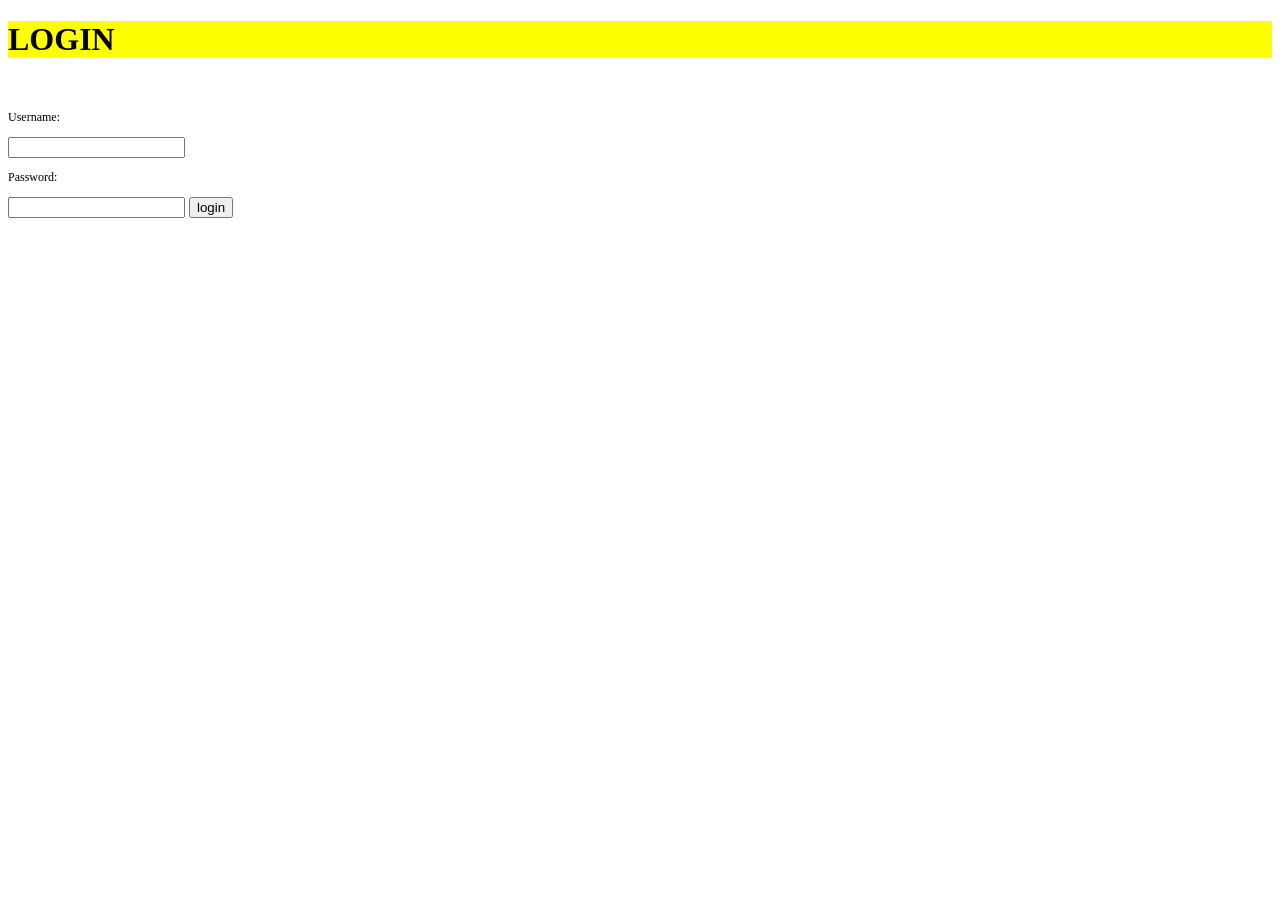
<file: css_selector/index.html>
<!DOCTYPE html>
<html lang="en">
<head>
    <meta charset="UTF-8">
    <meta name="viewport" content="width=device-width, initial-scale=1.0">
    <title>Document</title>
    <style>
         h1{
            color:skyblue (10, 10, 46);
            background-color:yellow;

       }
      p{
        font-size: 12px;


      }
      #ulabel{
        border: 5px yellowgreen;

      }
      #plabel{
        border: 2px blue;
      }
      .red-text{
        color: red;rgba(5, 1, 1, 0.986);
      }  
      .blue-bg{
        background-color:darkgoldenrod(182, 182, 236);
      }  








    </style>
</head>
<body>
    <h1>LOGIN</h1>
    <br>
    <p id "ulabel" class "red-text blue-bg">Username:</p>
    <input type="text" name="username" id=username"">
    <br>
    <p>Password:</p>
    <input type="password" name="password" id="password">
    <input type="submit" value="login">
    
</body>
</html>
</file>
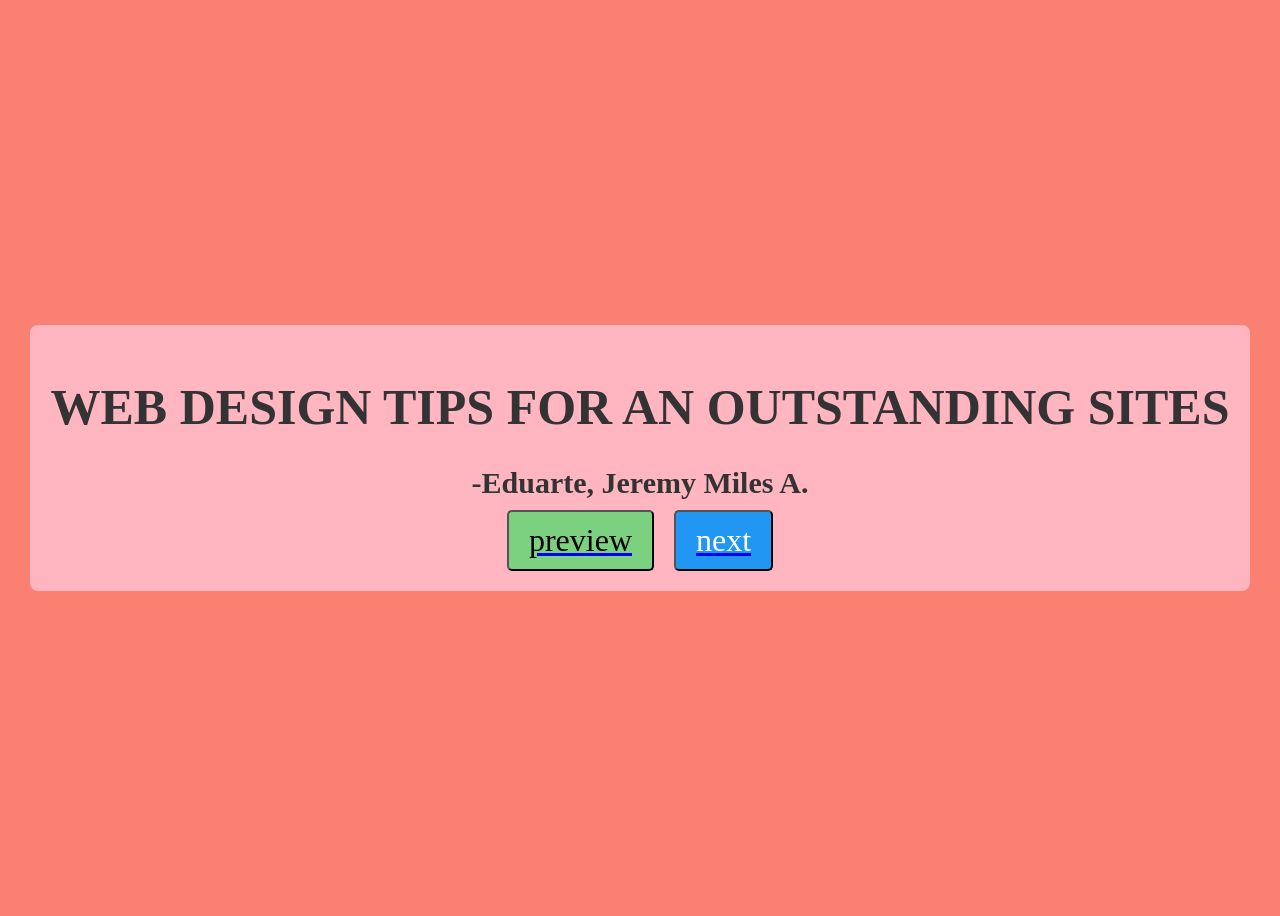
<file: Design_tips/Index.html>
<!DOCTYPE html>
<html lang="en">
<head>
    <meta charset="UTF-8">
    <meta name="viewport" content="width=device-width, initial-scale=1.0">
    <title>Next and Preview Buttons</title>
    <link rel="stylesheet" href="style.css">
</head>
<body>
    <div class="container">
    <h1> WEB DESIGN TIPS FOR AN OUTSTANDING SITES</h1> 
    <h3> -Eduarte, Jeremy Miles A.</h3> 
        
    <a href="page1.html">

    <div class="button-container">
        <button class="btn preview-btn">preview</button>
        <button class="btn next-btn">next</button>
    </div>
</div>
</body>
</html>            
    </a>
</file>
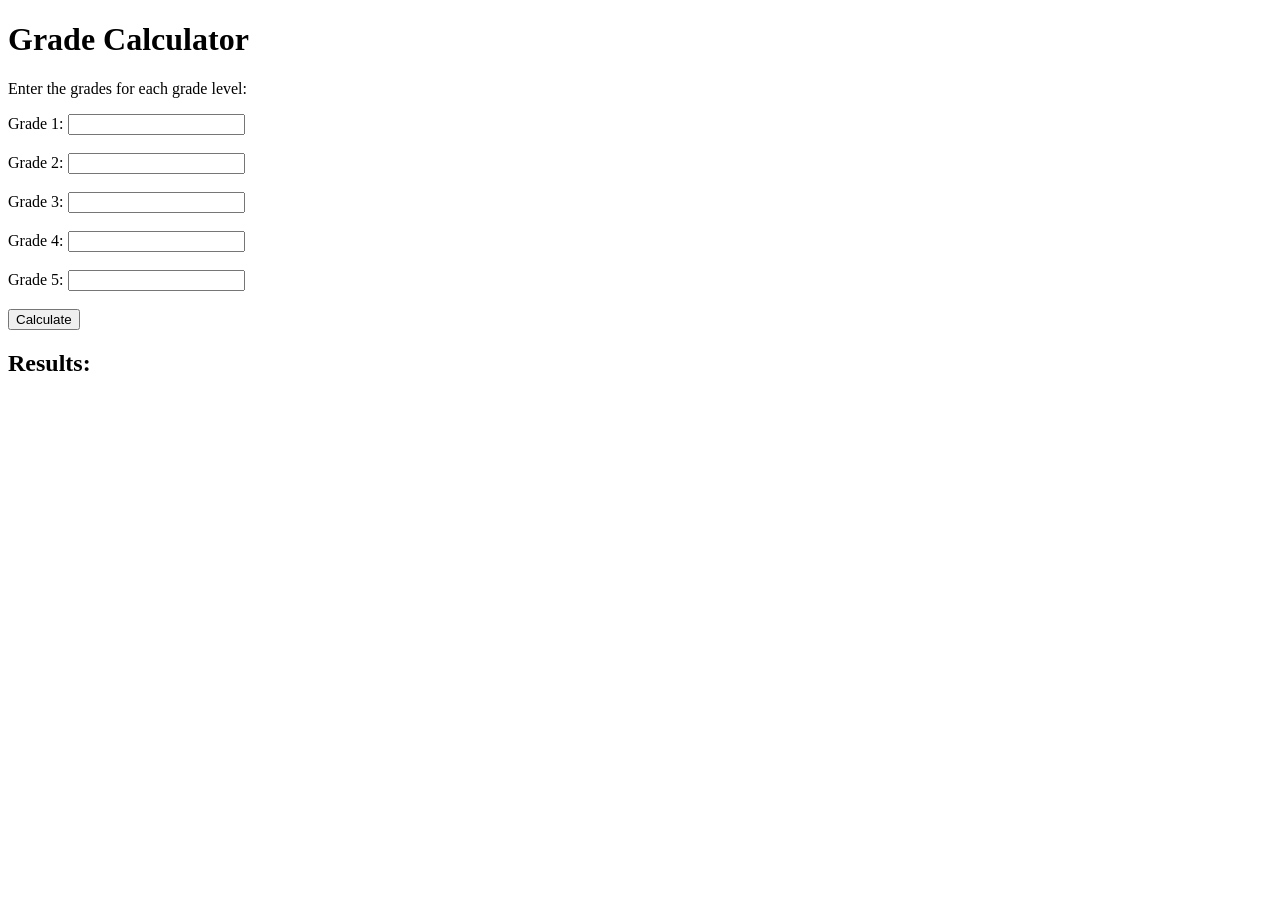
<file: FIRST_JS/js/index.html>
<!DOCTYPE html>
<html lang="en">
<head>
    <meta charset="UTF-8">
    <meta name="viewport" content="width=device-width, initial-scale=1.0">
    <title>Grade Calculator</title>
    <script>

    console.log("Hello World");
    console.log("Hi");

    var name ="miles";
    console.log(name);

    const num1 = 100;
    let num2 = 200;
    num2 = 300;

    const sum = num1 + num2;
    console.log("The sum is ", sum");

    const difference = num1 - num2;
    console.log("The difference is ", difference);
    
    const product = num1 * num2;
    console.log("The product is ", product);

    const quotient = num1 / num2;
    console.log("The quotient is ", quotient); 
    
    function calculatedGrades(){
        let Grade1 = parseInt(document.getElementById('grade1').value) || 0;
        let Grade2 = parseInt(document.getElementById('grade2').value) || 0;
        let Grade3 = parseInt(document.getElementById('grade3').value) || 0;
        let Grade4 = parseInt(document.getElementById('grade4').value) || 0;
        let Grade5 = parseInt(document.getElementById('grade5').value) || 0;

        let total = grade1 + grade2 + grade3 + grade4 + grade5;

        let grades = [grade1, grade2, grade3, grade4, grade5];
        grades.sort((a,b) => a - b);

        document.getElementById('total').innerText = "Total: " + total;
        document.getElementById('arranged').innerText = "Arranged Grades: " + grades.join(', ');
    }    
</script>
</head>
<body>
        <h1>Grade Calculator</h1>
        <p>Enter the grades for each grade level:</p>

        <form onsubmit="event.preventDefault(); calculatedGrades();">
            <label for="grade1">Grade 1:</label>
            <input type="number" id="grade1" name="grade1"><br><br>

            <label for="grade2">Grade 2:</label>
            <input type="number" id="grade2" name="grade2"><br><br>

            <label for="grade3">Grade 3:</label>
            <input type="number" id="grade3" name="grade3"><br><br>

            <label for="grade4">Grade 4:</label>
            <input type="number" id="grade4" name="grade4"><br><br>

            <label for="grade5">Grade 5:</label>
            <input type="number" id="grade5" name="grade5"><br><br>

            <button type="submit">Calculate</button>
        </form>
        
        <h2>Results:</h2>
        <p id="total"></p>
        <p id="arranged"></p>
</body>
</html>
</file>
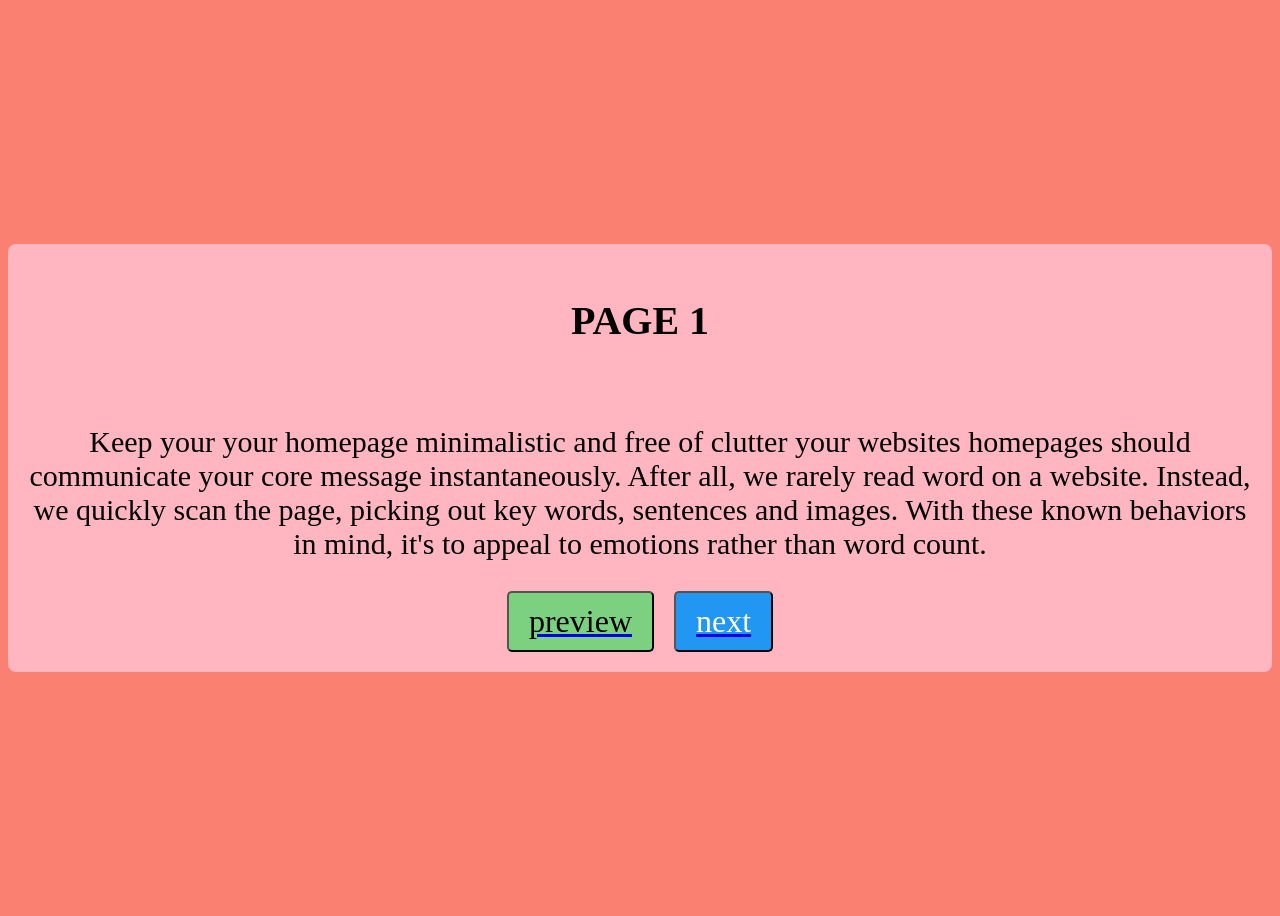
<file: Design_tips/page1.html>
</body>
</html>

<!DOCTYPE html>
<html lang="en">
<head>
    <meta charset="UTF-8">
    <meta name="viewport" content="width=device-width, initial-scale=1.0">
    <title>Document</title>
    <link rel="stylesheet" href="style.css">
</head>
<body>
    <div class="tip">
    <div class="container">
    <h2>PAGE 1</h2><br>
<p>Keep your your homepage minimalistic and free of clutter
        your websites homepages should communicate your core message instantaneously. 
        After all, we rarely read word on a website. Instead, we quickly scan the page, 
        picking out key words, sentences and images. With these known behaviors in mind,
        it's to appeal to emotions rather than word count.</p>
</p>
    <div>
        <a href="page2.html";

        <div class="button-container">
        <button class="btn preview-btn">preview</button>
        <button class="btn next-btn">next</button>
    </div>
    </div>
    </div>
</body>
</html>
</file>
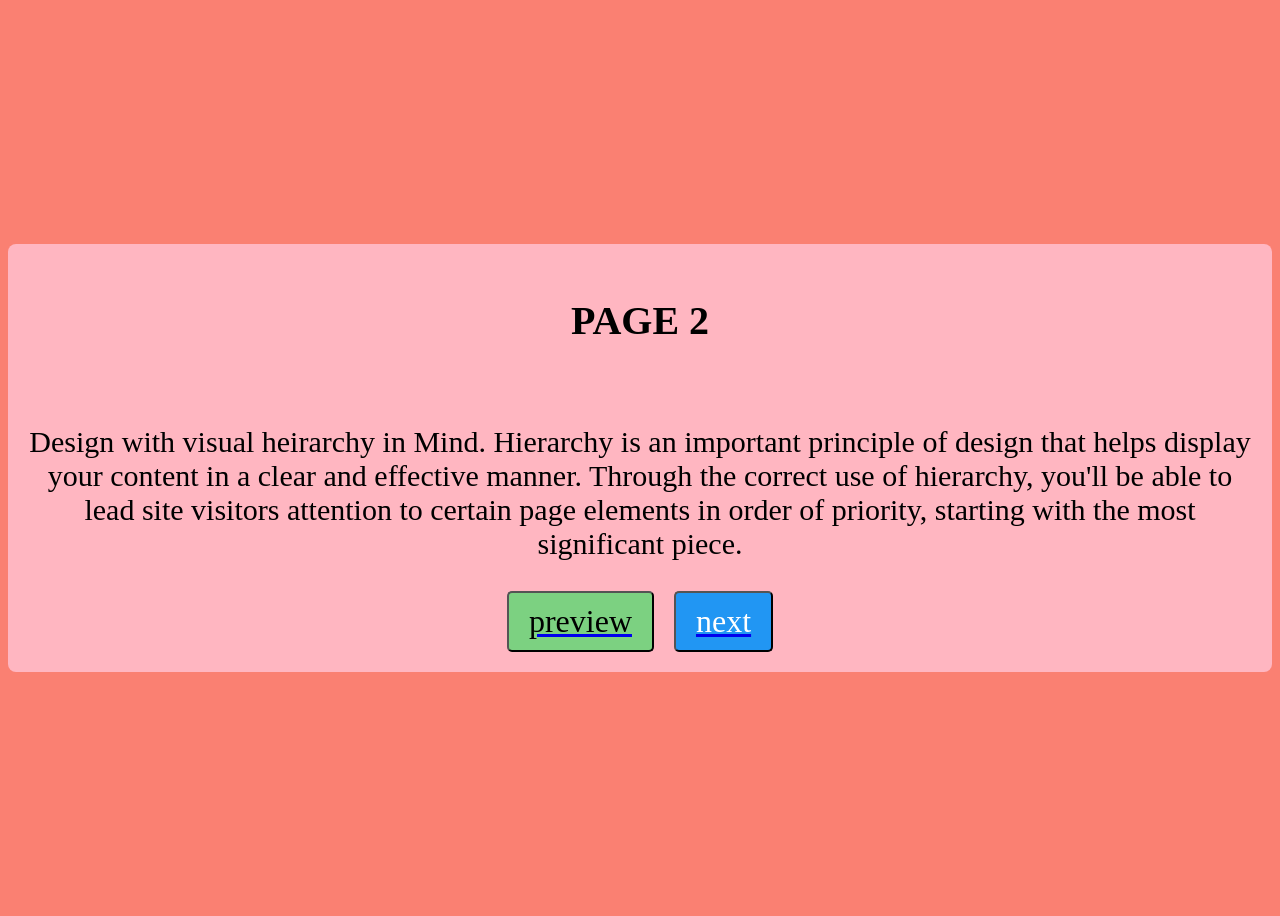
<file: Design_tips/page2.html>
</body>
</html>

<!DOCTYPE html>
<html lang="en">
<head>
    <meta charset="UTF-8">
    <meta name="viewport" content="width=device-width, initial-scale=1.0">
    <title>Document</title>
    <link rel="stylesheet" href="style.css">
</head>
<body>
    <div class="tip">
        <div class="container">  
        <h2>PAGE 2</h2><br>
    <p>Design with visual heirarchy in Mind.
        Hierarchy is an important principle of design that helps display your content 
        in a clear and effective manner. Through the correct use of hierarchy, you'll be able 
        to lead site visitors attention to certain page elements in order of priority, 
        starting with the most significant piece.</p>
    </p>
        <div>
            <a href="page3.html";
            
            <div class="button-container">
            <button class="btn preview-btn">preview</button>
            <button class="btn next-btn">next</button>
    </div>
    </div>
    </div>
</body>
</html>
</file>
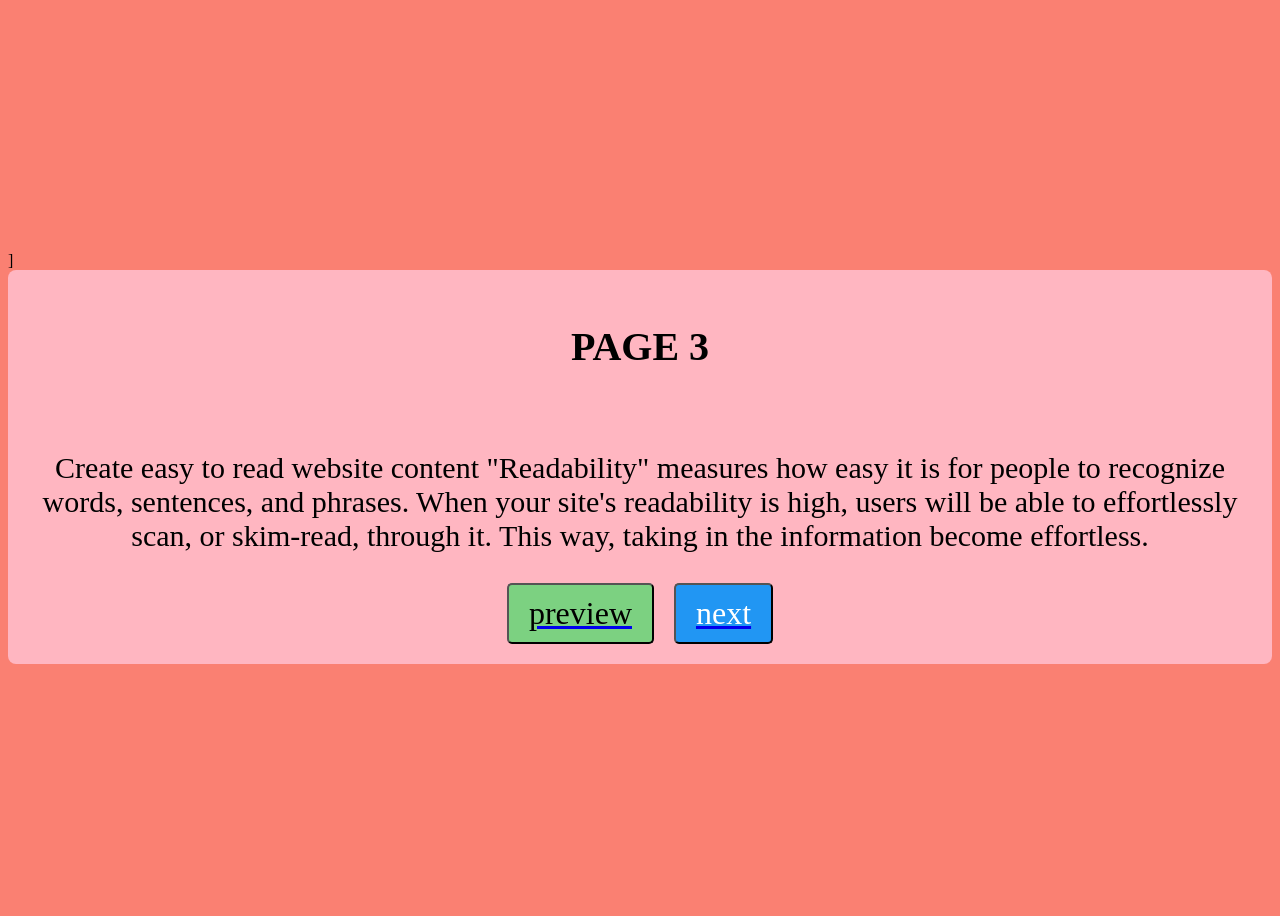
<file: Design_tips/page3.html>
</body>
</html>

<!DOCTYPE html>
<html lang="en">
<head>
    <meta charset="UTF-8">
    <meta name="viewport" content="width=device-width, initial-scale=1.0">
    <title>Document</title>
    <link rel="stylesheet" href="style.css">
</head>
<body>
    <div class="tip">
        ]<div class="container">      
    <h2>PAGE 3</h2><br>
    <p>Create easy to read website content
        "Readability" measures how easy it is for people to recognize words, sentences, and phrases. 
        When your site's readability is high, users will be able to effortlessly scan, or skim-read,
        through it. This way, taking in the information become effortless.</p>
    </p>
        <div>
            <a href="page4.html";
           
            <div class="button-container">
                <button class="btn preview-btn">preview</button>
                <button class="btn next-btn">next</button>
        </a>
        </div>
        </div>
        </div>
</body>
</html>
</file>
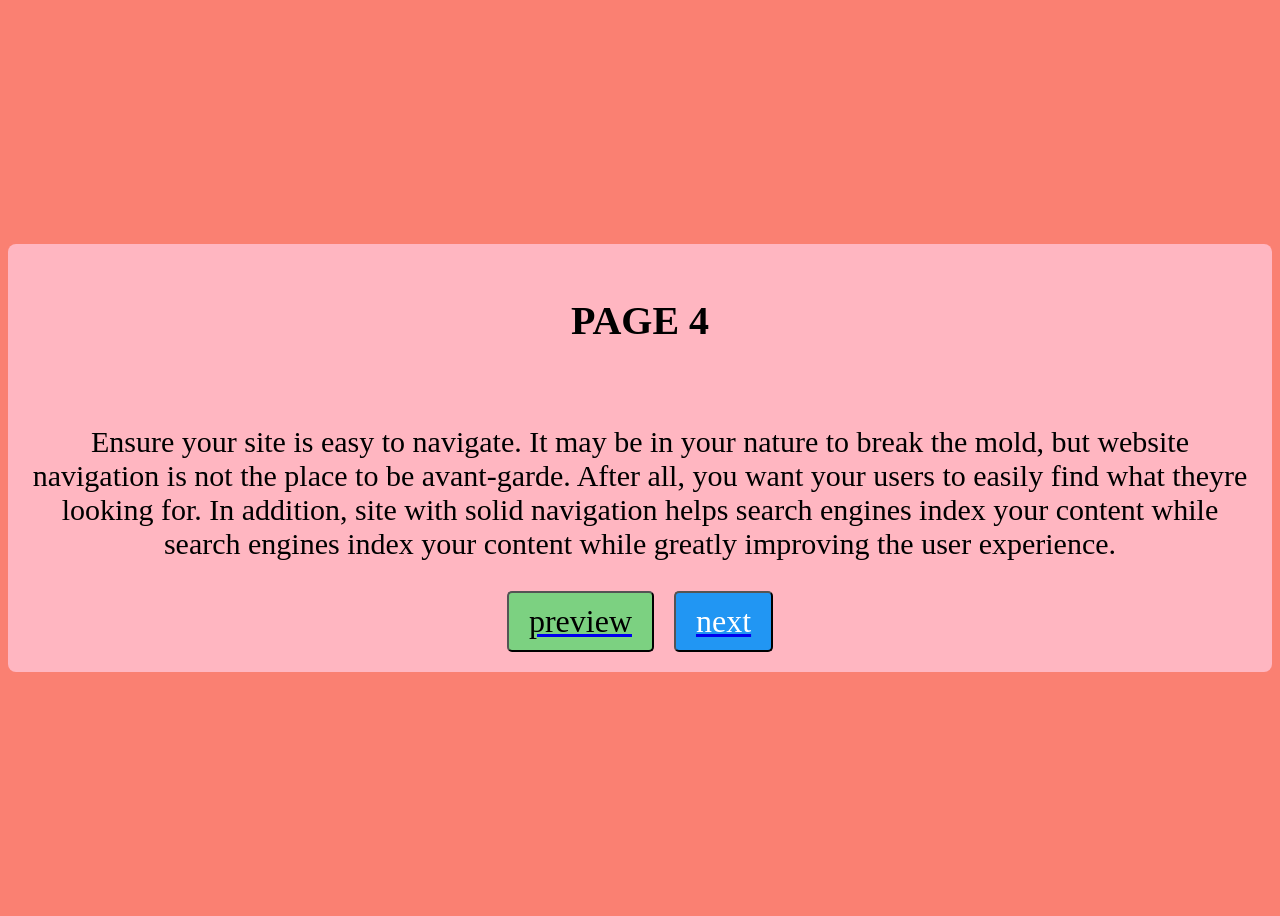
<file: Design_tips/page4.html>
</body>
</html>

<!DOCTYPE html>
<html lang="en">
<head>
    <meta charset="UTF-8">
    <meta name="viewport" content="width=device-width, initial-scale=1.0">
    <title>Document</title>
    <link rel="stylesheet" href="style.css">
</head>
<body>
    <div class="tip">
        <div class="container">  
        <h2>PAGE 4</h2><br>
    <p>Ensure your site is easy to navigate.
        It may be in your nature to break the mold, but website navigation 
        is not the place to be avant-garde. After all, you want your users to easily
        find what theyre looking for. In addition, site with solid navigation helps 
        search engines index your content while search engines index your content while
        greatly improving the user experience.</p>
    </p>
        <div>
            <a href="page5.html";
            
            <div class="button-container">
                <button class="btn preview-btn">preview</button>
                <button class="btn next-btn">next</button>
        </div>
        </div>
        </div>               
</body>
</html>
</file>
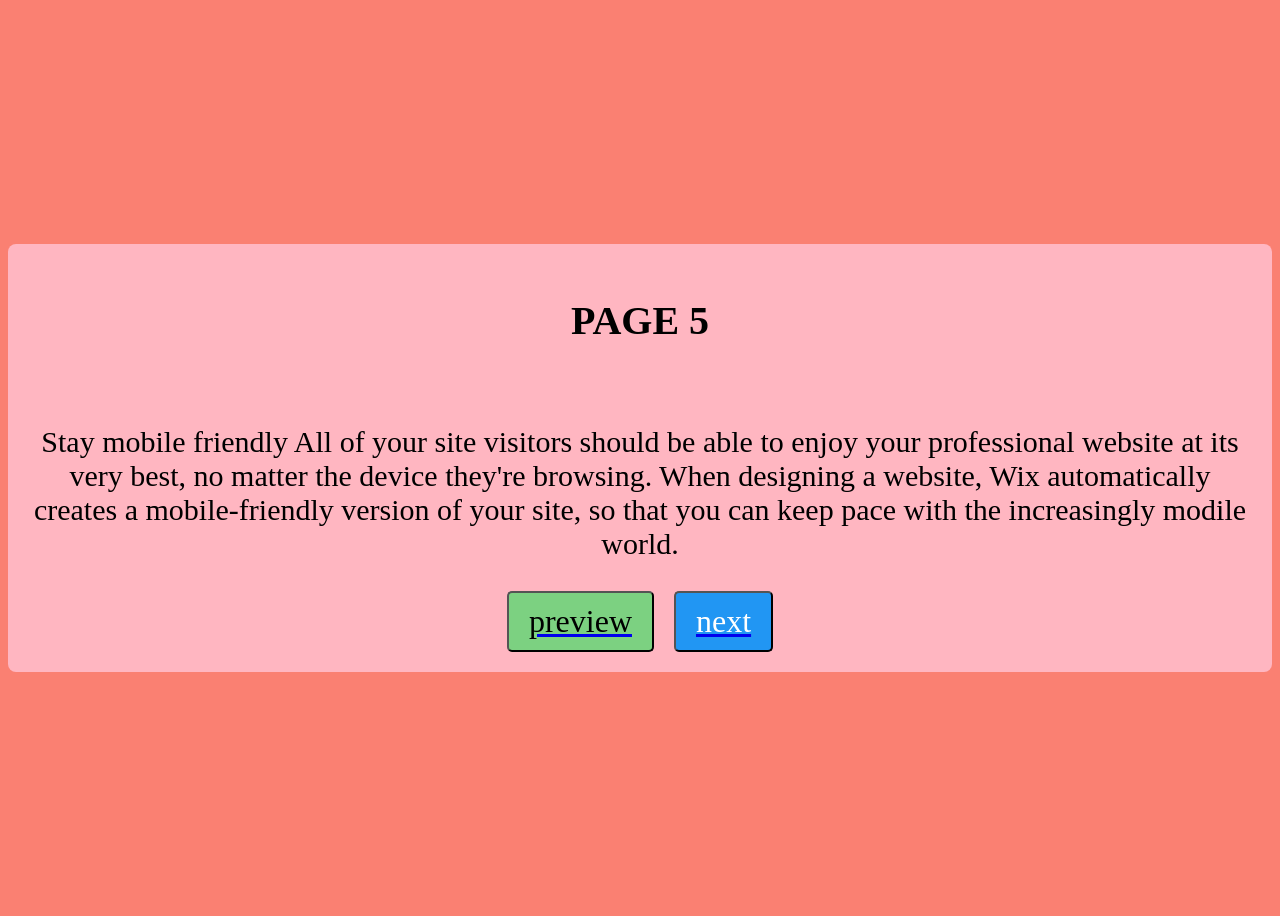
<file: Design_tips/page5.html>
</body>
</html>

<!DOCTYPE html>
<html lang="en">
<head>
    <meta charset="UTF-8">
    <meta name="viewport" content="width=device-width, initial-scale=1.0">
    <title>Document</title>
    <link rel="stylesheet" href="style.css">
</head>
<body>
    <div class="tip">
        <div class="container">  
        <h2>PAGE 5</h2><br>
    <p>Stay mobile friendly
        All of your site visitors should be able to enjoy your professional
        website at its very best, no matter the device they're browsing. 
        When designing a website, Wix automatically creates a mobile-friendly 
        version of your site, so that you can keep pace with the increasingly 
        modile world.</p>
    </p>
         <div>
            <a href="index.html";
            
            <div class="button-container">
                <button class="btn preview-btn">preview</button>
                <button class="btn next-btn">next</button>
        </a>
         </div>
        </div>
        </div>
</body>
</html>
</file>
<file: Design_tips/style.css>
body {
    font-family: 'Georgia', serif;
    background-color: salmon;
    height: 100vh;
    display: flex;
    justify-content: center;
    align-items: center;
}


.container {
    text-align: center;
    background-color: lightpink;
    padding: 20px;
    border-radius: 8px;
    box-shadow: 0px 0px 10px rgba(o,o,o,0.1);
}

.title {
    font-family:'LooseScript', script;
    font-size: 50px;
    color: #333;
    margin-bottom: 10px;
}
p{
    font-size: 30px;
}
h2{
    text-align: center;
    font-size: 40px;
}

h1{
    font-family:'LooseScript', script;
    font-size: 50px;
    color: #333;
    margin-bottom: 10px;
    text-align: center;
}
h3{
    font-family:'LooseScript', script;
    font-size: 30px;
    color: #333;
    margin-bottom: 10px;
}    
.button-container {
    display: flex;
    justify-content: center;
    gap: 20px;
}


.btn {
    font-family: 'Georgia', serif;
    padding: 10px 20px;
    font-size: 2rem;
    border-radius: 5px;
    cursor: pointer;
    transition: background-color 0.3s ease;
}


.preview-btn {
    background-color: #7cd181;
}


.preview-btn:hover {
    background-color: #45a049;
}


.next-btn {
    background-color: #2196F3;
    color: white;
}


.next-btn:hover {
    background-color: #0b7dda;
}
</file>
